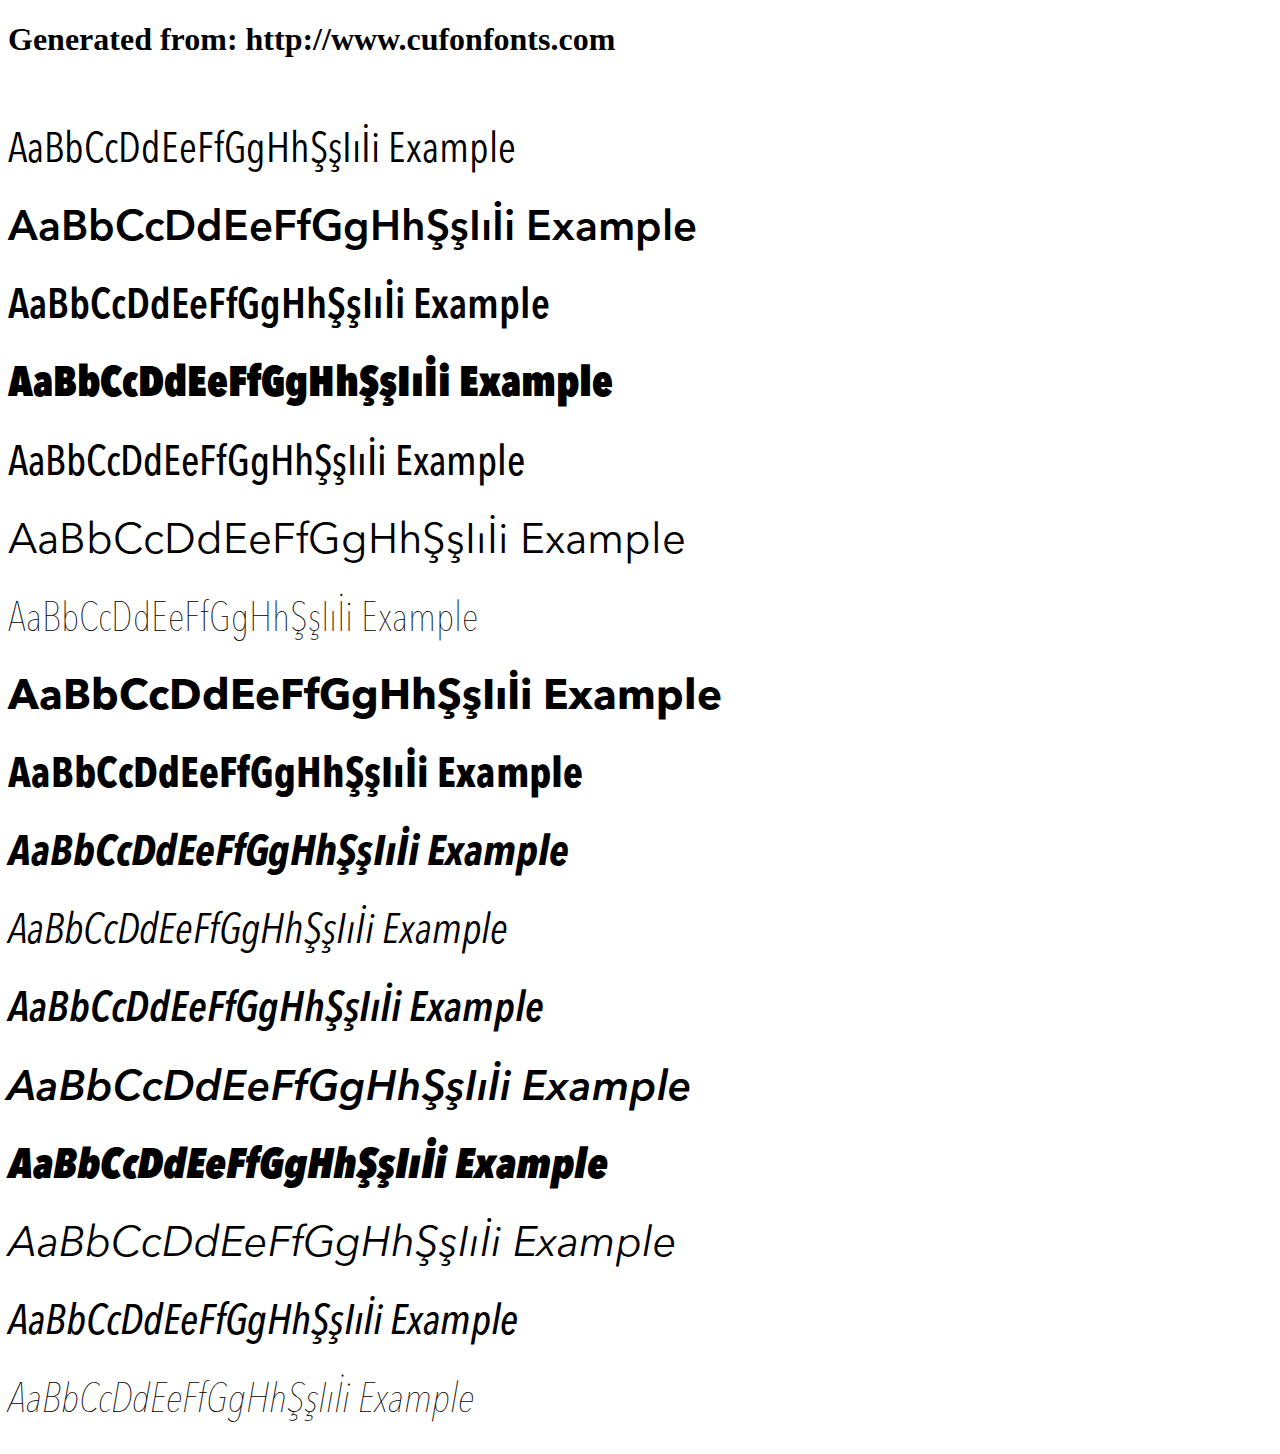
<file: public/assets/fonts/example.html>
<!DOCTYPE html>
<html xmlns="http://www.w3.org/1999/xhtml">
<head>
    <meta http-equiv="Content-Type" content="text/html; charset=utf-8"/>
    <link rel="stylesheet" type="text/css"
          href="style.css"/>
</head>

<body>

<h1>Generated from: http://www.cufonfonts.com</h1><br/>
<h1 style="font-family:'Avenir Next LT Pro Condensed';font-weight:normal;font-size:42px">AaBbCcDdEeFfGgHhŞşIıİi Example</h1>
<h1 style="font-family:'Avenir Next LT Pro Demi';font-weight:normal;font-size:42px">AaBbCcDdEeFfGgHhŞşIıİi Example</h1>
<h1 style="font-family:'Avenir Next LT Pro Demi Condensed';font-weight:normal;font-size:42px">AaBbCcDdEeFfGgHhŞşIıİi Example</h1>
<h1 style="font-family:'Avenir Next LT Pro Heavy Condensed';font-weight:normal;font-size:42px">AaBbCcDdEeFfGgHhŞşIıİi Example</h1>
<h1 style="font-family:'Avenir Next LT Pro Medium Condensed';font-weight:normal;font-size:42px">AaBbCcDdEeFfGgHhŞşIıİi Example</h1>
<h1 style="font-family:'Avenir Next LT Pro Regular';font-weight:normal;font-size:42px">AaBbCcDdEeFfGgHhŞşIıİi Example</h1>
<h1 style="font-family:'Avenir Next LT Pro Ultra Light Condensed';font-weight:normal;font-size:42px">AaBbCcDdEeFfGgHhŞşIıİi Example</h1>
<h1 style="font-family:'Avenir Next LT Pro Bold';font-weight:normal;font-size:42px">AaBbCcDdEeFfGgHhŞşIıİi Example</h1>
<h1 style="font-family:'Avenir Next LT Pro Bold Condensed';font-weight:normal;font-size:42px">AaBbCcDdEeFfGgHhŞşIıİi Example</h1>
<h1 style="font-family:'Avenir Next LT Pro Bold Condensed Italic';font-weight:normal;font-size:42px">AaBbCcDdEeFfGgHhŞşIıİi Example</h1>
<h1 style="font-family:'Avenir Next LT Pro Condensed Italic';font-weight:normal;font-size:42px">AaBbCcDdEeFfGgHhŞşIıİi Example</h1>
<h1 style="font-family:'Avenir Next LT Pro Demi Condensed Italic';font-weight:normal;font-size:42px">AaBbCcDdEeFfGgHhŞşIıİi Example</h1>
<h1 style="font-family:'Avenir Next LT Pro Demi Italic';font-weight:normal;font-size:42px">AaBbCcDdEeFfGgHhŞşIıİi Example</h1>
<h1 style="font-family:'Avenir Next LT Pro Heavy Condensed Italic';font-weight:normal;font-size:42px">AaBbCcDdEeFfGgHhŞşIıİi Example</h1>
<h1 style="font-family:'Avenir Next LT Pro Italic';font-weight:normal;font-size:42px">AaBbCcDdEeFfGgHhŞşIıİi Example</h1>
<h1 style="font-family:'Avenir Next LT Pro Medium Condensed Italic';font-weight:normal;font-size:42px">AaBbCcDdEeFfGgHhŞşIıİi Example</h1>
<h1 style="font-family:'Avenir Next LT Pro Ultra Light Condensed Italic';font-weight:normal;font-size:42px">AaBbCcDdEeFfGgHhŞşIıİi Example</h1>


</body>
</html>
</file>
<file: public/assets/fonts/style.css>
/* #### Generated By: http://www.cufonfonts.com #### */

@font-face {
font-family: 'Avenir Next LT Pro Condensed';
font-style: normal;
font-weight: normal;
src: local('Avenir Next LT Pro Condensed'), url('AvenirNextLTPro-Cn.woff') format('woff');
}


@font-face {
font-family: 'Avenir Next LT Pro Demi';
font-style: normal;
font-weight: normal;
src: local('Avenir Next LT Pro Demi'), url('AvenirNextLTPro-Demi.woff') format('woff');
}


@font-face {
font-family: 'Avenir Next LT Pro Demi Condensed';
font-style: normal;
font-weight: normal;
src: local('Avenir Next LT Pro Demi Condensed'), url('AvenirNextLTPro-DemiCn.woff') format('woff');
}


@font-face {
font-family: 'Avenir Next LT Pro Heavy Condensed';
font-style: normal;
font-weight: normal;
src: local('Avenir Next LT Pro Heavy Condensed'), url('AvenirNextLTPro-HeavyCn.woff') format('woff');
}


@font-face {
font-family: 'Avenir Next LT Pro Medium Condensed';
font-style: normal;
font-weight: normal;
src: local('Avenir Next LT Pro Medium Condensed'), url('AvenirNextLTPro-MediumCn.woff') format('woff');
}


@font-face {
font-family: 'Avenir Next LT Pro Regular';
font-style: normal;
font-weight: normal;
src: local('Avenir Next LT Pro Regular'), url('AvenirNextLTPro-Regular.woff') format('woff');
}


@font-face {
font-family: 'Avenir Next LT Pro Ultra Light Condensed';
font-style: normal;
font-weight: normal;
src: local('Avenir Next LT Pro Ultra Light Condensed'), url('AvenirNextLTPro-UltLtCn.woff') format('woff');
}


@font-face {
font-family: 'Avenir Next LT Pro Bold';
font-style: normal;
font-weight: normal;
src: local('Avenir Next LT Pro Bold'), url('AvenirNextLTPro-Bold.woff') format('woff');
}


@font-face {
font-family: 'Avenir Next LT Pro Bold Condensed';
font-style: normal;
font-weight: normal;
src: local('Avenir Next LT Pro Bold Condensed'), url('AvenirNextLTPro-BoldCn.woff') format('woff');
}


@font-face {
font-family: 'Avenir Next LT Pro Bold Condensed Italic';
font-style: normal;
font-weight: normal;
src: local('Avenir Next LT Pro Bold Condensed Italic'), url('AvenirNextLTPro-BoldCnIt.woff') format('woff');
}


@font-face {
font-family: 'Avenir Next LT Pro Condensed Italic';
font-style: normal;
font-weight: normal;
src: local('Avenir Next LT Pro Condensed Italic'), url('AvenirNextLTPro-CnIt.woff') format('woff');
}


@font-face {
font-family: 'Avenir Next LT Pro Demi Condensed Italic';
font-style: normal;
font-weight: normal;
src: local('Avenir Next LT Pro Demi Condensed Italic'), url('AvenirNextLTPro-DemiCnIt.woff') format('woff');
}


@font-face {
font-family: 'Avenir Next LT Pro Demi Italic';
font-style: normal;
font-weight: normal;
src: local('Avenir Next LT Pro Demi Italic'), url('AvenirNextLTPro-DemiIt.woff') format('woff');
}


@font-face {
font-family: 'Avenir Next LT Pro Heavy Condensed Italic';
font-style: normal;
font-weight: normal;
src: local('Avenir Next LT Pro Heavy Condensed Italic'), url('AvenirNextLTPro-HeavyCnIt.woff') format('woff');
}


@font-face {
font-family: 'Avenir Next LT Pro Italic';
font-style: normal;
font-weight: normal;
src: local('Avenir Next LT Pro Italic'), url('AvenirNextLTPro-It.woff') format('woff');
}


@font-face {
font-family: 'Avenir Next LT Pro Medium Condensed Italic';
font-style: normal;
font-weight: normal;
src: local('Avenir Next LT Pro Medium Condensed Italic'), url('AvenirNextLTPro-MediumCnIt.woff') format('woff');
}


@font-face {
font-family: 'Avenir Next LT Pro Ultra Light Condensed Italic';
font-style: normal;
font-weight: normal;
src: local('Avenir Next LT Pro Ultra Light Condensed Italic'), url('AvenirNextLTPro-UltLtCnIt.woff') format('woff');
}
</file>
